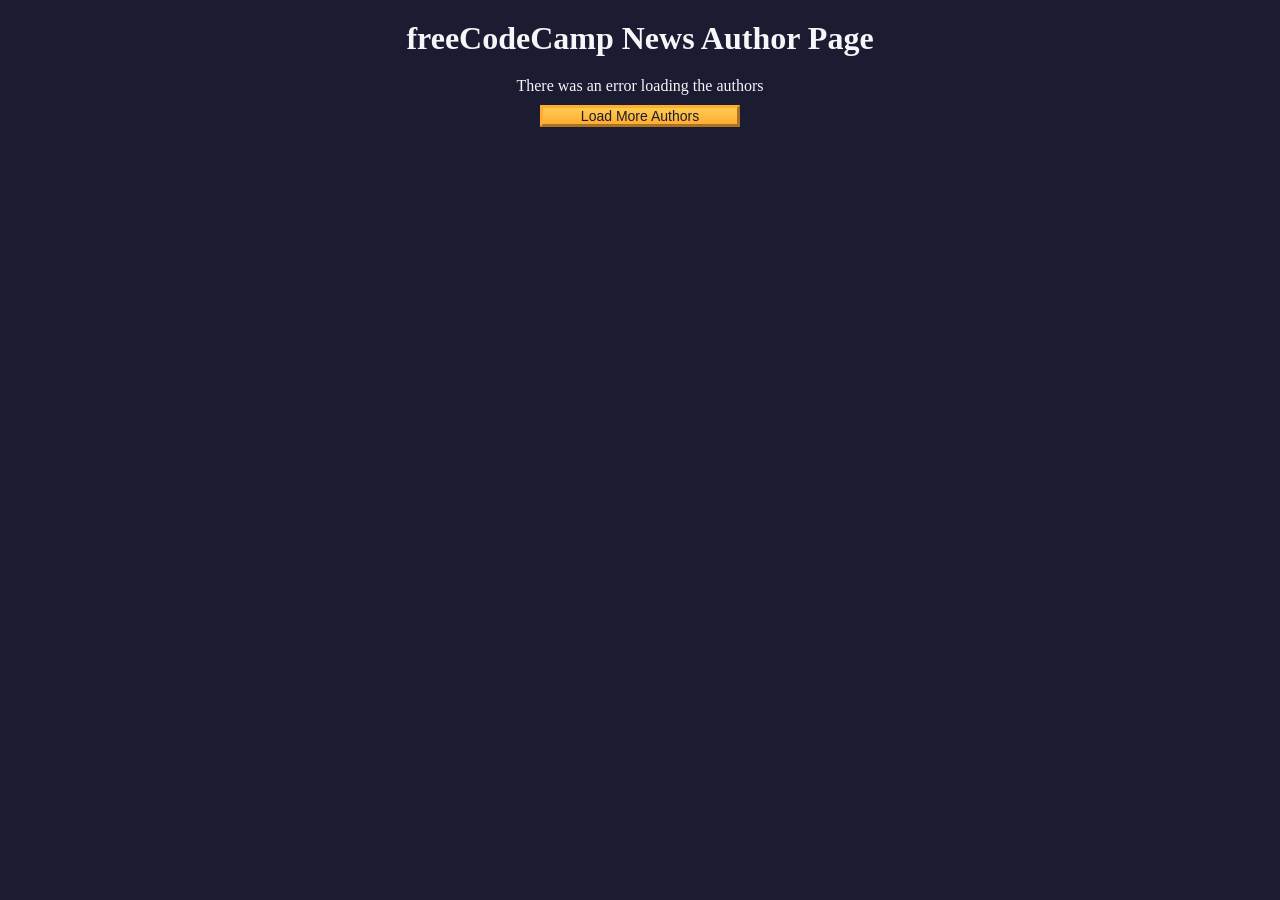
<file: AsynchronousJavaScript/Build-an-fCC-Authors-Page/index.html>
<!DOCTYPE html>
<html lang="en">
  <head>
    <meta charset="UTF-8" />
    <meta http-equiv="X-UA-Compatible" content="IE=edge" />
    <meta name="viewport" content="width=device-width, initial-scale=1.0" />
    <title>freeCodeCamp News Author Page</title>
    <link rel="stylesheet" href="./styles.css" />
  </head>
  <body>
    <h1 class="title">freeCodeCamp News Author Page</h1>

    <main>
      <div id="author-container"></div>
      <button class="btn" id="load-more-btn">Load More Authors</button>
    </main>

    <script src="./script.js"></script>
  </body>
</html>
</file>
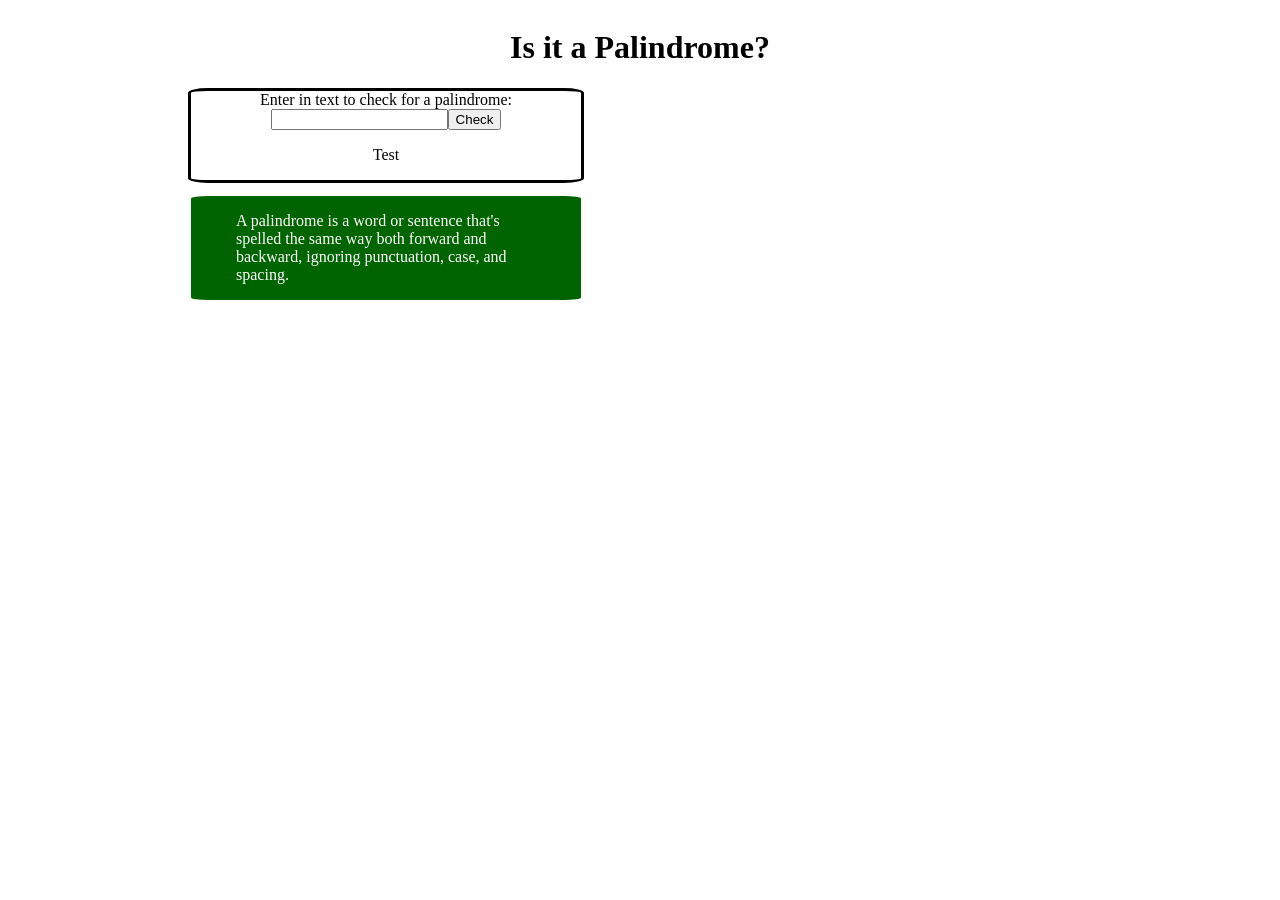
<file: Basic-Regex/Build a Palindrome Checker/index.html>
<!Doctype html>
<html lang="en">
  <head>
    <meta charset="UTF-8">
    <meta name="viewport" content="width=device-width, initial-scale=1.0">
    <meta http-equiv="X-UA-Compatible" content="ie=edge">
    <title>Palindrome Checker</title>
    <link rel="stylesheet" href="styles.css">
  </head>
  <body>
    <div class="header">
      <h1 id="headerText">Is it a Palindrome?</h1>
    </div>
    <div class ="inputBox">
      <span id="pText">Enter in text to check for a palindrome:</span>
      <div class="input">
      <input 
      type="text"
      id="text-input"
      >
      <button 
      type="submit"
      id="check-btn">
        Check
        </button>
      </div>
      <div>
        <p id ="result">Test</p>
      </div>
    </div>
    <div class="infoBox">
      <p id="infoText">A palindrome is a word or sentence that's spelled the same way both forward and backward, ignoring punctuation, case, and spacing.</p>
    </div>
   <script src="script.js"></script>
  </body>
</html>
</file>
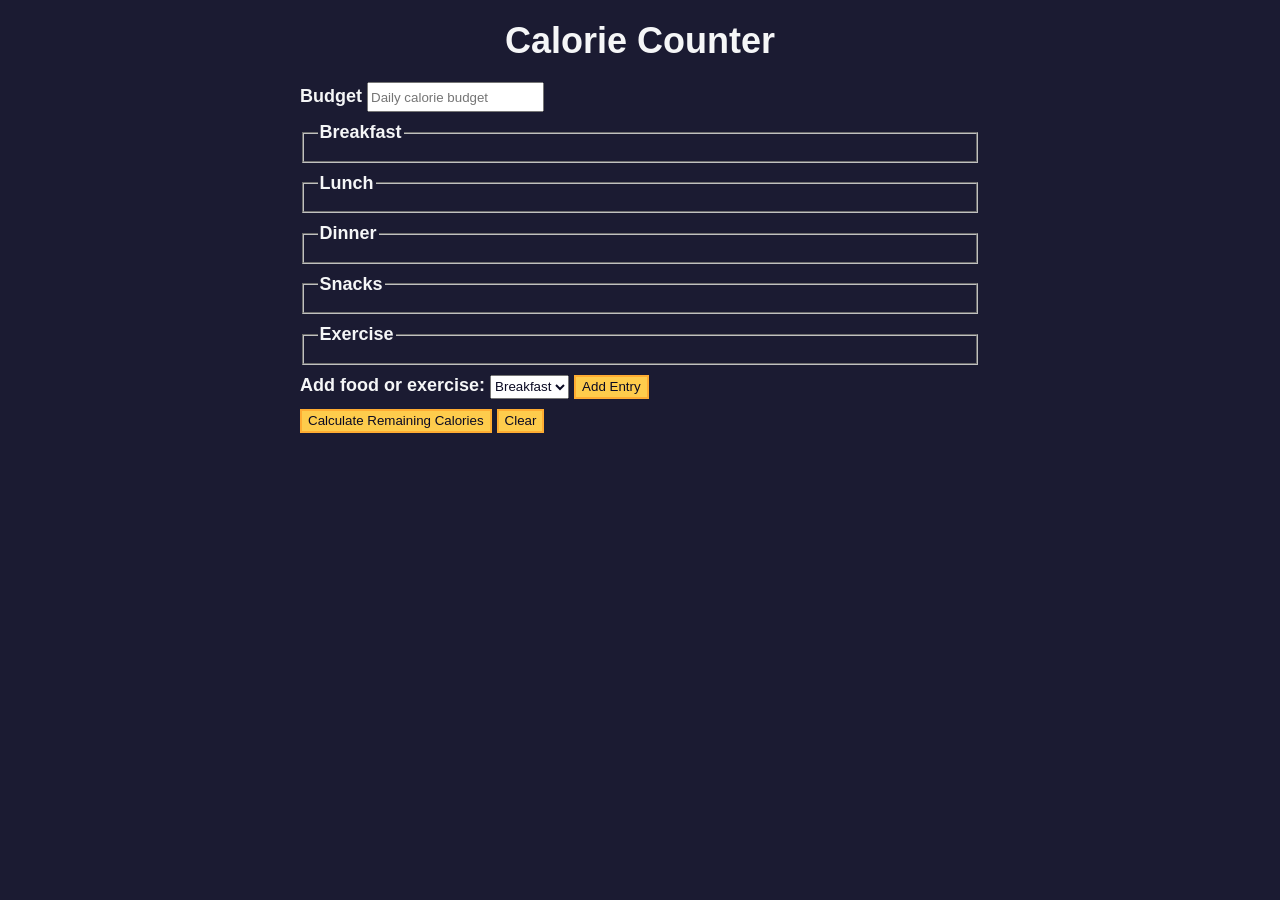
<file: form-validation/Build a Calorie Counter/index.html>
<!DOCTYPE html>
<html lang="en">
  <head>
    <meta charset="utf-8" />
    <meta name="viewport" content="width=device-width, initial-scale=1.0" />
    <link rel="stylesheet" href="styles.css" />
    <title>Calorie Counter</title>
  </head>
  <body>
    <main>
      <h1>Calorie Counter</h1>
      <div class="container">
        <form id="calorie-counter">
          <label for="budget">Budget</label>
          <input
            type="number"
            min="0"
            id="budget"
            placeholder="Daily calorie budget"
            required
          />
          <fieldset id="breakfast">
            <legend>Breakfast</legend>
            <div class="input-container"></div>
          </fieldset>
          <fieldset id="lunch">
            <legend>Lunch</legend>
            <div class="input-container"></div>
          </fieldset>
          <fieldset id="dinner">
            <legend>Dinner</legend>
            <div class="input-container"></div>
          </fieldset>
          <fieldset id="snacks">
            <legend>Snacks</legend>
            <div class="input-container"></div>
          </fieldset>
          <fieldset id="exercise">
            <legend>Exercise</legend>
            <div class="input-container"></div>
          </fieldset>
          <div class="controls">
            <span>
              <label for="entry-dropdown">Add food or exercise:</label>
              <select id="entry-dropdown" name="options">
                <option value="breakfast" selected>Breakfast</option>
                <option value="lunch">Lunch</option>
                <option value="dinner">Dinner</option>
                <option value="snacks">Snacks</option>
                <option value="exercise">Exercise</option>
              </select>
              <button type="button" id="add-entry">Add Entry</button>
            </span>
          </div>
          <div>
            <button type="submit">
              Calculate Remaining Calories
            </button>
            <button type="button" id="clear">Clear</button>
          </div>
        </form>
        <div id="output" class="output hide"></div>
      </div>
    </main>
    <script src="./script.js"></script>
  </body>
</html>
</file>
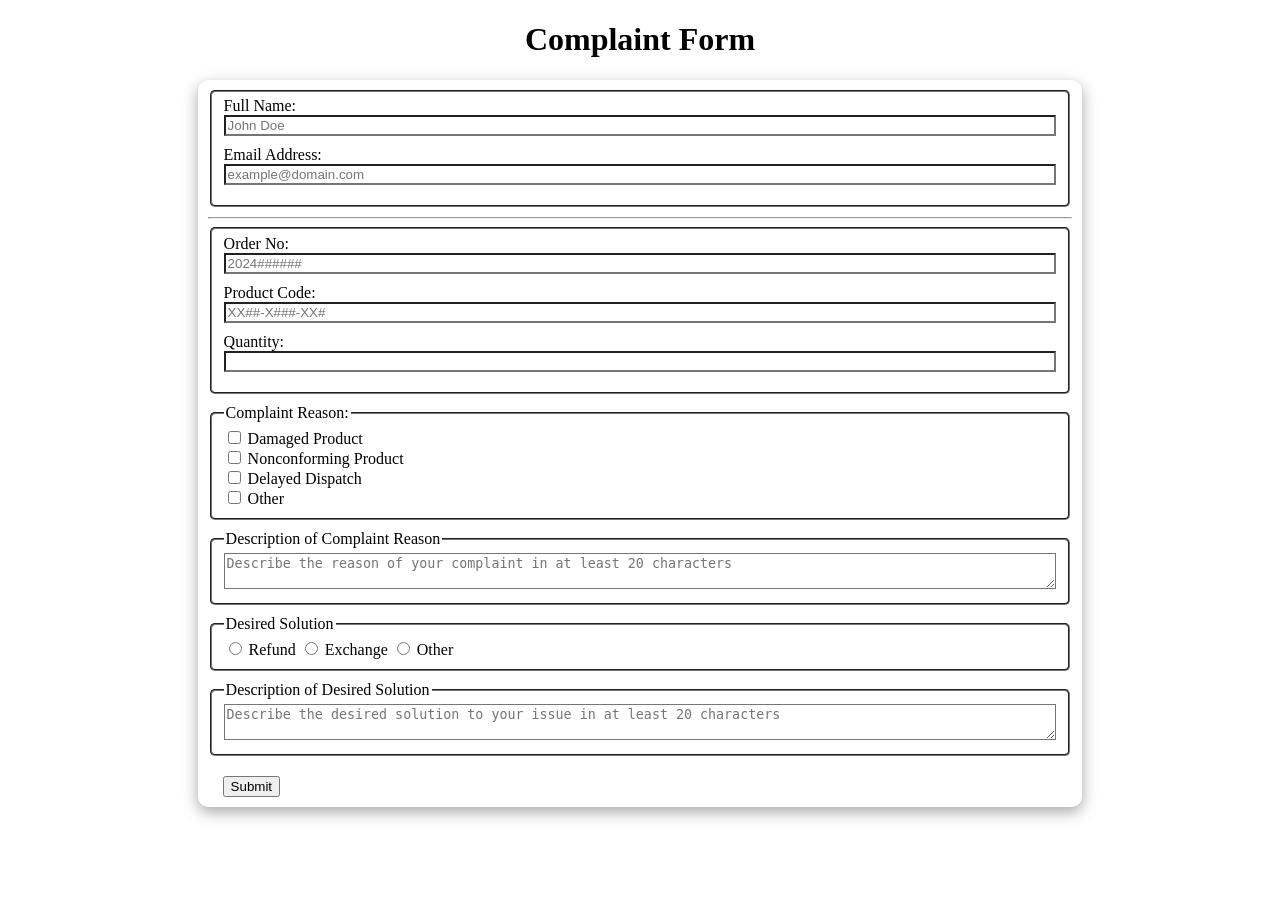
<file: form-validation/build-complaint-form/index.html>
<!DOCTYPE html>
<html lang="en">

<head>
    <title>Customer Complaint Form</title>
    <meta charset="utf-8">
    <meta name="viewport" content="width=device-width, initial-scale=1.0">
    <link rel="stylesheet" href="styles.css">
</head>

<body>
    <h1>Complaint Form</h1>
    <form id="form">
        <fieldset id="personal-info">
            <div>
                <label for="full-name">Full Name:</label>
                <input type="text" id="full-name" name="full-name" placeholder="John Doe">
            </div>

            <div>
                <label for="email">Email Address:</label>
                <input type="email" id="email" name="email" placeholder="example@domain.com">
            </div>
        </fieldset>
        <hr>
        <fieldset id="product-info">
            <div>
                <label for="order-no">Order No:</label>
                <input type="text" id="order-no" name="order-no" placeholder="2024######">
            </div>
            <div>
                <label for="product-code">Product Code:</label>
                <input type="text" id="product-code" name="product-code" placeholder="XX##-X###-XX#" >
            </div>
            <div>
                <label for="quantity">Quantity:</label>
                <input type="number" id="quantity" name="quantity" min="1">
            </div>
        </fieldset>

        <fieldset id="complaints-group">
            <legend>Complaint Reason:</legend>
            <div>
                <input type="checkbox" id="damaged-product" name="complaint" value="damaged-product">
                <label for="damaged-product">Damaged Product</label>
            </div>

            <div>
                <input type="checkbox" id="nonconforming-product" name="complaint" value="nonconforming-product">
                <label for="nonconforming-product">Nonconforming Product</label>
            </div>

            <div>
                <input type="checkbox" id="delayed-dispatch" name="complaint" value="delayed-dispatch">
                <label for="delayed-dispatch">Delayed Dispatch</label>
            </div>

            <div>
                <input type="checkbox" id="other-complaint" name="complaint" value="other">
                <label for="other-complaint">Other</label>
            </div>
        </fieldset>

        <fieldset id="complaint-description-container">
            <legend>Description of Complaint Reason</legend>
            <textarea placeholder="Describe the reason of your complaint in at least 20 characters"
                name="complaint-textarea" id="complaint-description"></textarea>
        </fieldset>

        <fieldset id="solutions-group">
            <legend>Desired Solution</legend>
            <input type="radio" name="solutions" id="refund" value="refund">
            <label for="refund">Refund</label>

            <input type="radio" name="solutions" id="exchange" value="exchange">
            <label for="exchange">Exchange</label>

            <input type="radio" name="solutions" id="other-solution" value="other">
            <label for="other-solution">Other</label>
        </fieldset>

        <fieldset id="solution-description-container">
            <legend>Description of Desired Solution</legend>
            <textarea placeholder="Describe the desired solution to your issue in at least 20 characters"
                name="solution-textarea" id="solution-description"></textarea>
        </fieldset>
        <div id="btn-container">
            <button type="submit" id="submit-btn">Submit</button>
            <span id="message-box" aria-live="polite"></span>
        </div>

    </form>

    <script src="script.js"></script>
</body>

</html>
</file>
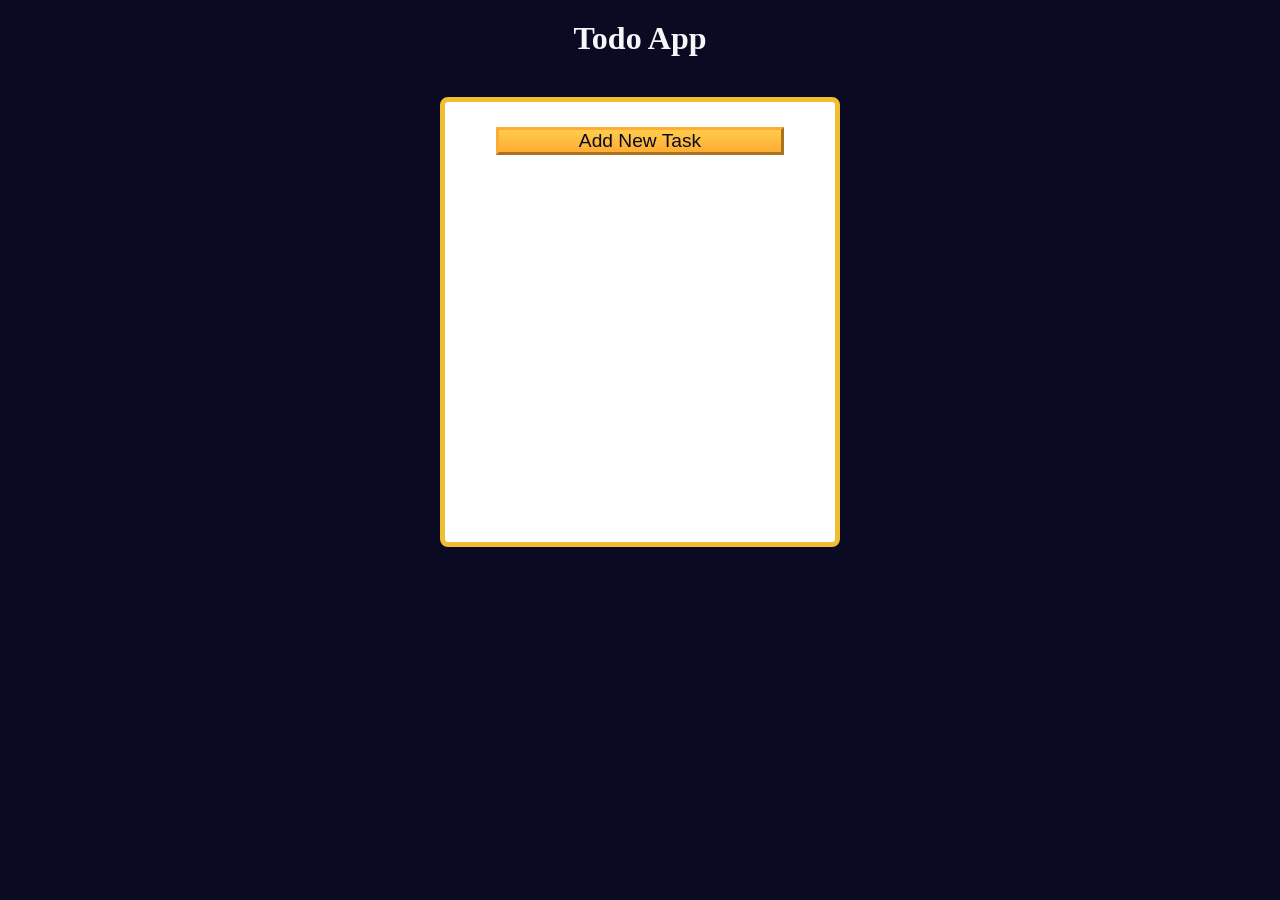
<file: localStorage-and-CRUD-Operations/Build-a-Todo-App-using-Local-Storage/index.html>
<!DOCTYPE html>
<html lang="en">

<head>
  <meta charset="UTF-8" />
  <meta http-equiv="X-UA-Compatible" content="IE=edge" />
  <meta name="viewport" content="width=device-width, initial-scale=1.0" />
  <title>Learn localStorage by Building a Todo App</title>
  <link rel="stylesheet" href="styles.css" />
</head>

<body>
  <main>
    <h1>Todo App</h1>
    <div class="todo-app">
      <button id="open-task-form-btn" class="btn large-btn">
        Add New Task
      </button>
      <form class="task-form hidden" id="task-form">
        <div class="task-form-header">
          <button id="close-task-form-btn" class="close-task-form-btn" type="button" aria-label="close">
            <svg class="close-icon" xmlns="http://www.w3.org/2000/svg" viewBox="0 0 48 48" width="48px" height="48px"><path fill="#F44336" d="M21.5 4.5H26.501V43.5H21.5z" transform="rotate(45.001 24 24)" /><path fill="#F44336" d="M21.5 4.5H26.5V43.501H21.5z" transform="rotate(135.008 24 24)" /></svg>
          </button>
        </div>
        <div class="task-form-body">
          <label class="task-form-label" for="title-input">Title</label>
          <input required type="text" class="form-control" id="title-input" value="" />
          <label class="task-form-label" for="date-input">Date</label>
          <input type="date" class="form-control" id="date-input" value="" />
          <label class="task-form-label" for="description-input">Description</label>
          <textarea class="form-control" id="description-input" cols="30" rows="5"></textarea>
        </div>
        <div class="task-form-footer">
          <button id="add-or-update-task-btn" class="btn large-btn" type="submit">
            Add Task
          </button>
        </div>
      </form>
      <dialog id="confirm-close-dialog">
        <form method="dialog">
          <p class="discard-message-text">Discard unsaved changes?</p>
          <div class="confirm-close-dialog-btn-container">
            <button id="cancel-btn" class="btn">
              Cancel
            </button>
            <button id="discard-btn" class="btn">
              Discard
            </button>
          </div>
        </form>
      </dialog>
      <div id="tasks-container"></div>
    </div>
  </main>
  <script src="script.js"></script>
</body>

</html>
</file>
<file: AsynchronousJavaScript/Build-an-fCC-Authors-Page/styles.css>
* {
  margin: 0;
  padding: 0;
  box-sizing: border-box;
}

:root {
  --main-bg-color: #1b1b32;
  --light-grey: #f5f6f7;
  --dark-purple: #5a01a7;
  --golden-yellow: #feac32;
}

body {
  background-color: var(--main-bg-color);
  text-align: center;
}

.title {
  color: var(--light-grey);
  margin: 20px 0;
}

#author-container {
  display: flex;
  flex-wrap: wrap;
  justify-content: center;
}

.user-card {
  border-radius: 15px;
  width: 300px;
  height: 350px;
  background-color: var(--light-grey);
  margin: 20px;
}

.user-img {
  width: 150px;
  height: 150px;
  object-fit: cover;
}

.purple-divider {
  background-color: var(--dark-purple);
  width: 100%;
  height: 15px;
}

.author-name {
  margin: 10px;
}

.bio {
  margin: 20px;
}

.error-msg {
  color: var(--light-grey);
}

.btn {
  cursor: pointer;
  width: 200px;
  margin: 10px;
  color: var(--main-bg-color);
  font-size: 14px;
  background-color: var(--golden-yellow);
  background-image: linear-gradient(#fecc4c, #ffac33);
  border-color: var(--golden-yellow);
  border-width: 3px;
}
</file>
<file: Basic-Regex/Build a Palindrome Checker/styles.css>
.header,.inputBox,.infoBox{
  display:flex;
  justify-content:center;
}
.inputBox,.infoBox{
  border-style:solid;
  flex-direction:column;
  border-radius:5%;
  align-items:center;
  width:300px;
  padding-left:5vh;
  padding-right:5vh;
  margin-left:20vh;
}
.input,#result,#pText,#infoText{
  display:flex;
  justify-content:center;
}
.infoBox{
  margin-top:10px;
  background:darkgreen;
  color:white;
}
</file>
<file: form-validation/Build a Calorie Counter/styles.css>
:root {
  --light-grey: #f5f6f7;
  --dark-blue: #0a0a23;
  --fcc-blue: #1b1b32;
  --light-yellow: #fecc4c;
  --dark-yellow: #feac32;
  --light-pink: #ffadad;
  --dark-red: #850000;
  --light-green: #acd157;
}

body {
  font-family: "Lato", Helvetica, Arial, sans-serif;
  font-size: 18px;
  background-color: var(--fcc-blue);
  color: var(--light-grey);
}

h1 {
  text-align: center;
}

.container {
  width: 90%;
  max-width: 680px;
}

h1,
.container,
.output {
  margin: 20px auto;
}

label,
legend {
  font-weight: bold;
}

.input-container {
  display: flex;
  flex-direction: column;
}

button {
  cursor: pointer;
  text-decoration: none;
  background-color: var(--light-yellow);
  border: 2px solid var(--dark-yellow);
}

button,
input,
select {
  min-height: 24px;
  color: var(--dark-blue);
}

fieldset,
label,
button,
input,
select {
  margin-bottom: 10px;
}

.output {
  border: 2px solid var(--light-grey);
  padding: 10px;
  text-align: center;
}

.hide {
  display: none;
}

.output span {
  font-weight: bold;
  font-size: 1.2em;
}

.surplus {
  color: var(--light-pink);
}

.deficit {
  color: var(--light-green);
}
</file>
<file: form-validation/build-complaint-form/styles.css>
* {
    box-sizing: border-box;
}

h1 {
    text-align: center;
}

#form {
    max-width: 70%;
    margin: auto;
    border-radius: 10px;
    box-shadow: rgba(0, 0, 0, 0.35) 0px 5px 15px;
    padding: 10px;
}

input {
    border-color: rgb(118, 118, 118);
}

#personal-info input, #product-info input {
    width: 100%;
    margin-bottom: 10px;
}


fieldset {
    margin-bottom: 10px;
    border-radius: 5px;
    border-color: rgb(118, 118, 118);
}

textarea {
    width: 100%;
    border-color: rgb(118, 118, 118);
}

#btn-container {
    display: flex;
    justify-content: space-between;
    align-items: center;
}

#submit-btn, #clear-btn {
    margin: 10px 15px 0;
}
</file>
<file: localStorage-and-CRUD-Operations/Build-a-Todo-App-using-Local-Storage/styles.css>
:root {
  --white: #fff;
  --light-grey: #f5f6f7;
  --dark-grey: #0a0a23;
  --yellow: #f1be32;
  --golden-yellow: #feac32;
}

*,
*::before,
*::after {
  margin: 0;
  padding: 0;
  box-sizing: border-box;
}

body {
  background-color: var(--dark-grey);
}

main {
  display: flex;
  flex-direction: column;
  justify-content: center;
  align-items: center;
}

h1 {
  color: var(--light-grey);
  margin: 20px 0 40px 0;
}

.todo-app {
  background-color: var(--white);
  width: 300px;
  height: 350px;
  border: 5px solid var(--yellow);
  border-radius: 8px;
  padding: 15px;
  position: relative;
  display: flex;
  flex-direction: column;
  gap: 10px;
}

.btn {
  cursor: pointer;
  width: 100px;
  margin: 10px;
  color: var(--dark-grey);
  background-color: var(--golden-yellow);
  background-image: linear-gradient(#fecc4c, #ffac33);
  border-color: var(--golden-yellow);
  border-width: 3px;
}

.btn:hover {
  background-image: linear-gradient(#ffcc4c, #f89808);
}

.large-btn {
  width: 80%;
  font-size: 1.2rem;
  align-self: center;
  justify-self: center;
}

.close-task-form-btn {
  background: none;
  border: none;
  cursor: pointer;
}

.close-icon {
  width: 20px;
  height: 20px;
}

.task-form {
  display: flex;
  position: absolute;
  top: 50%;
  left: 50%;
  transform: translate(-50%, -50%);
  background-color: var(--white);
  border-radius: 5px;
  padding: 15px;
  width: 300px;
  height: 350px;
  flex-direction: column;
  justify-content: space-between;
  overflow: auto;
}

.task-form-header {
  display: flex;
  justify-content: flex-end;
}

.task-form-body {
  display: flex;
  flex-direction: column;
  justify-content: space-around;
}

.task-form-footer {
  display: flex;
  justify-content: center;
}

.task-form-label,
#title-input,
#date-input,
#description-input {
  display: block;
}

.task-form-label {
  margin-bottom: 5px;
  font-size: 1.3rem;
  font-weight: bold;
}

#title-input,
#date-input,
#description-input {
  width: 100%;
  margin-bottom: 10px;
  padding: 2px;
}

#confirm-close-dialog {
  padding: 10px;
  margin: 10px auto;
  border-radius: 15px;
}

.confirm-close-dialog-btn-container {
  display: flex;
  justify-content: center;
  margin-top: 10px;
}

.discard-message-text {
  font-weight: bold;
  font-size: 1.5rem;
}

#tasks-container {
  height: 100%;
  overflow-y: auto;
}

.task {
  margin: 5px 0;
}

.hidden {
  display: none;
}

@media (min-width: 576px) {
  .todo-app,
  .task-form {
    width: 400px;
    height: 450px;
  }

  .task-form-label {
    font-size: 1.5rem;
  }

  #title-input,
  #date-input {
    height: 2rem;
  }

  #title-input,
  #date-input,
  #description-input {
    padding: 5px;
    margin-bottom: 20px;
  }
}
</file>
